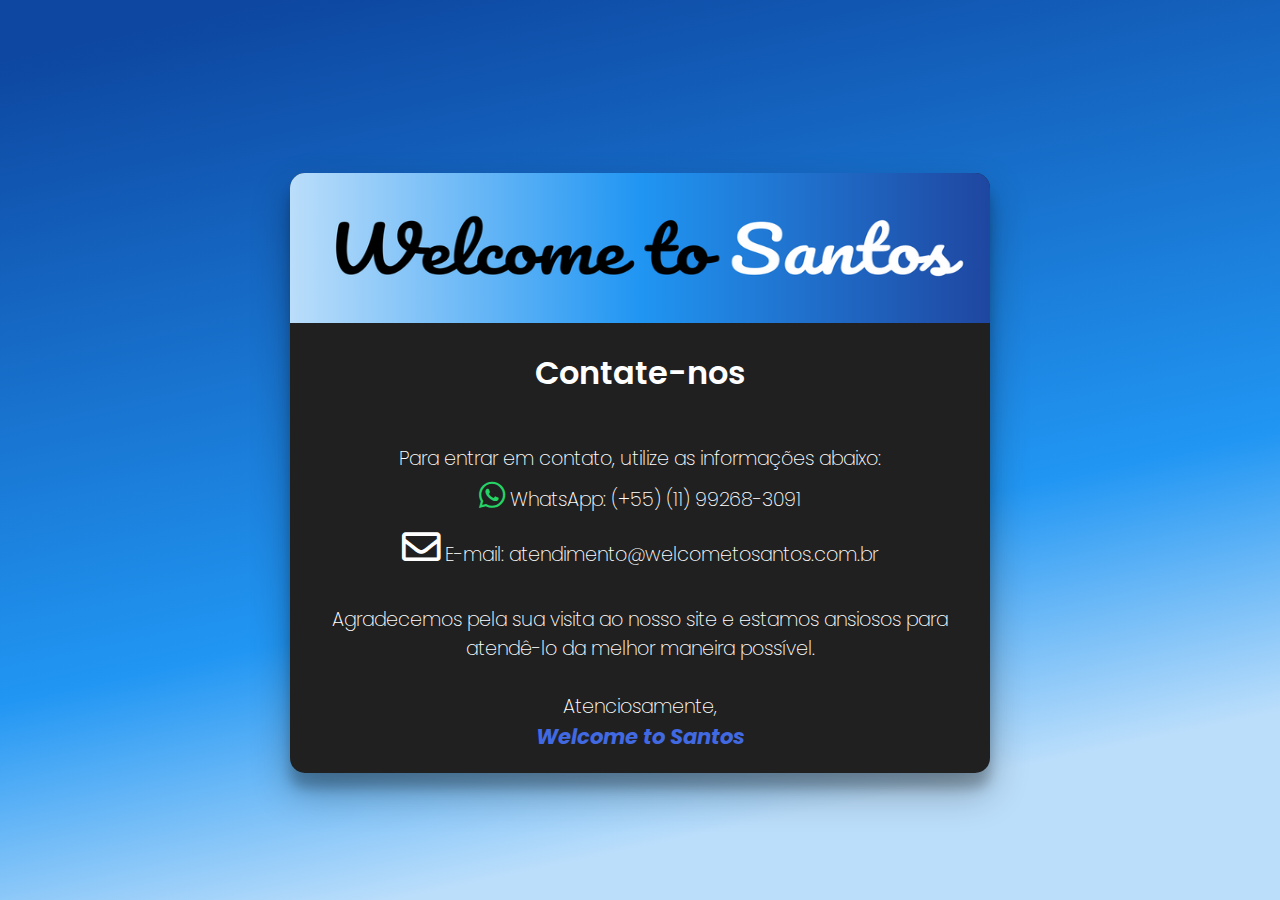
<file: atendimento/index.html>
<!DOCTYPE html>
<html larg="pt-BR">
<head>
	<meta charset="UTF-8">
	<meta http-equiv="X-UA-Compatible" content="IE=edge">
	<meta name="viewport" content="width=device-width, initial-scale=1.0">
	<title>Atendimento</title>
	<link rel="shortcut icon" href="assets/favicon.ico" type="image/x-icon" />
	<link rel="stylesheet" href="css/styles.css">
	<link rel="preconnect" href="https://fonts.googleapis.com">
	<link rel="preconnect" href="https://fonts.gstatic.com" crossorigin>
	<link href="https://fonts.googleapis.com/css2?family=Poppins:wght@100;200;300;400;500;600;700;800&display=swap" rel="stylesheet">
	<link rel="stylesheet" href="https://cdnjs.cloudflare.com/ajax/libs/font-awesome/5.15.3/css/all.min.css"
	referrerpolicy="no-referrer" />

</head>
<body>
	<div class="container">
		<div class="card">
			<div class="imagem">
				<img class="photo_0" src="assets/Welcome to Santos.png" alt="Welcome to Santos.png">
			</div>
			<div class="texto">
				<h2 class="text-main">Contate-nos</h2>
				<p class="desc">Para entrar em contato, utilize as informações abaixo: <br>
					<a class="whatsapp-icon"><i class="fab fa-whatsapp"></i></a> WhatsApp: <span class="marcadores">(+55) (11) 99268-3091 </span> <br>
					<a class="email-icon"><i class="far fa-envelope"></i></a> E-mail: atendimento@welcometosantos.com.br <br><br>
					Agradecemos pela sua visita ao nosso site e estamos ansiosos para atendê-lo da melhor maneira possível. <br><br>
					Atenciosamente,<br>
					<span class="text-italic">Welcome to Santos</span> 
				</p>
			</div>	
		</div>
	</div>
</body>
</html>
</file>
<file: atendimento/css/styles.css>
* {
    box-sizing: border-box;
}

body {
    margin: 0;
    font-size: 16px;
}

.container {
	display: flex;
	justify-content: center;
	align-items: center;
	background: linear-gradient(168deg, rgba(13, 71, 161) 5%, rgba(33, 150, 243) 60%, rgba(187, 222, 251) 84%);
	width: 100vw;
	height: 100vh;
}



.card {
    width: 90%; /* ajuste a porcentagem conforme necessário */
    max-width: 700px; /* tamanho máximo em pixels */
    height: auto; /* ajuste a porcentagem conforme necessário */
    max-height: 600px; /* tamanho máximo em pixels */
    border-radius: 15px;
    margin-top: 5vh; /* ajuste conforme necessário */
    background-color: #202020;
    box-shadow: rgba(0, 0, 0, 0.3) 0px 19px 38px, rgba(0, 0, 0, 0.22) 0px 15px 12px;
}


.imagem {
	display: flex;
	justify-content: center;
}

.photo_0 {
	width: 100%;
	height: 150px;
	border-top-right-radius: 15px;
	border-top-left-radius: 15px;
}



.text-main {
	text-align: center;
	color: white;
	font-weight: 600;
	font-size: 2em;
	font-family: 'Poppins', sans-serif;
}



.desc {
	font-family: 'Poppins', sans-serif;
	color: white;
	font-weight: 200;
	text-align: center;
	font-size: 1.2em;
	padding: 20px; /* Adiciona um espaçamento interno de 20px ao redor do texto */
}

.whatsapp-icon {
	color: #25D366; /* Cor verde do WhatsApp */
	font-size: 30px; /* Tamanho do ícone */
}

.email-icon {
	color: white; /* Cor verde do WhatsApp */
	font-size: 2em; /* Tamanho do ícone */	
}

.text-italic {
	font-style: italic;
	font-size: 1.1em;
	font-weight: bold;
	color: #4169E1;
}

.marcadores {
	color:white;
}

@media only screen and (max-width: 815px) {
	.card {
	   width: 90%; /* Usa 90% da largura da tela em telas menores */
	   margin-top: 10px; /* Reduz a margem superior em telas menores */
	   padding: 10px; /* Ajuste o padding conforme necessário */
	}
 
	.photo_0 {
	   height: 100px; /* Reduz a altura da imagem em telas menores */
	}
 
	.text-main {
	   font-size: 1.5rem; /* Reduz o tamanho da fonte em telas menores */
	}
 
	.desc {
	   font-size: 1em; /* Reduz o tamanho da fonte em telas menores */
	   word-wrap: break-word;
	   color: white !important;
	}

	.marcadores {
		color:white;
	}

	.whatsapp-icon,
    .email-icon {
        font-size: 1.5em;
    }
}
</file>
